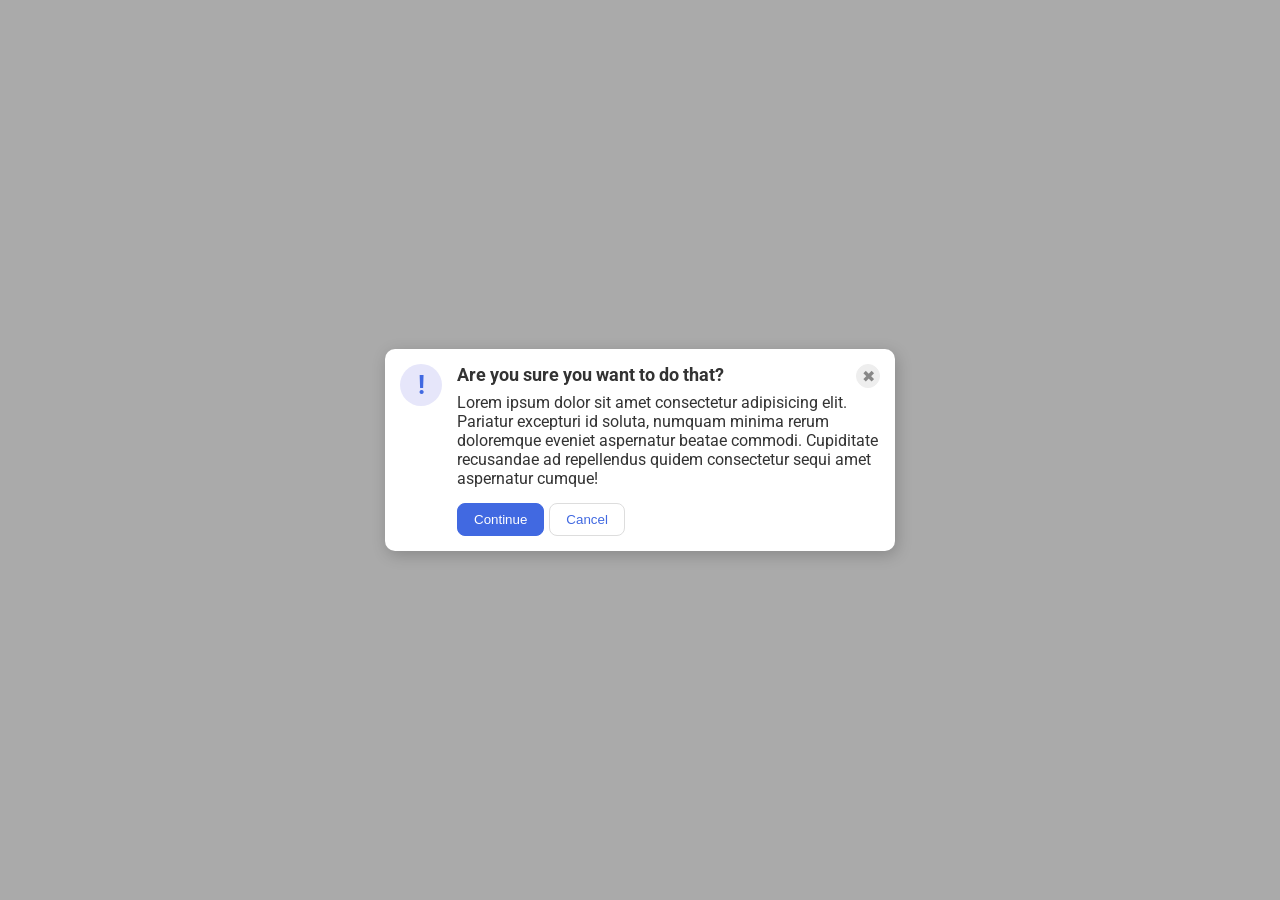
<file: foundations/flex/05-flex-modal/index.html>
<!DOCTYPE html>
<html lang="en">
  <head>
    <meta charset="UTF-8" />
    <meta http-equiv="X-UA-Compatible" content="IE=edge" />
    <meta name="viewport" content="width=device-width, initial-scale=1.0" />
    <link rel="stylesheet" href="style.css" />
    <title>Modal</title>
  </head>
  <body>
    <div class="modal">
      <div class="icon">!</div>
      <div class="modal-info">
        <div class="header">Are you sure you want to do that?</div>
        <button class="close-button">✖</button>
        <div class="text">
          Lorem ipsum dolor sit amet consectetur adipisicing elit. Pariatur
          excepturi id soluta, numquam minima rerum doloremque eveniet
          aspernatur beatae commodi. Cupiditate recusandae ad repellendus quidem
          consectetur sequi amet aspernatur cumque!
        </div>
        <button class="continue">Continue</button>
        <button class="cancel">Cancel</button>
      </div>
    </div>
  </body>
</html>
</file>
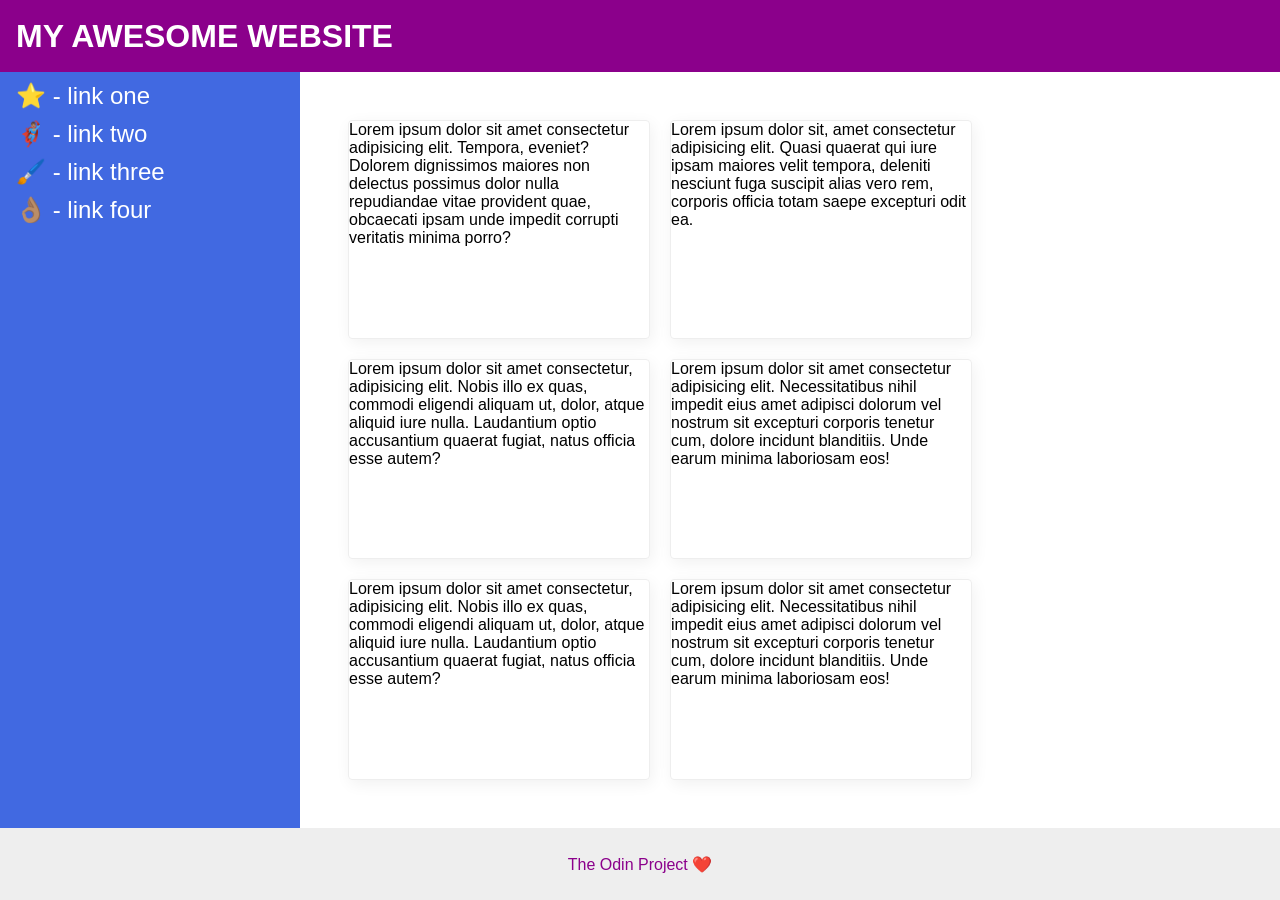
<file: foundations/flex/07-flex-layout-2/index.html>
<!DOCTYPE html>
<html lang="en">
  <head>
    <meta charset="UTF-8" />
    <meta http-equiv="X-UA-Compatible" content="IE=edge" />
    <meta name="viewport" content="width=device-width, initial-scale=1.0" />
    <title>The Holy Grail</title>
    <link rel="stylesheet" href="style.css" />
  </head>
  <body>
    <div class="header">MY AWESOME WEBSITE</div>
    <div class="content">
      <div class="sidebar">
        <ul>
          <li><a href="#">⭐ - link one</a></li>
          <li><a href="#">🦸🏽‍♂️ - link two</a></li>
          <li><a href="#">🖌️ - link three</a></li>
          <li><a href="#">👌🏽 - link four</a></li>
        </ul>
      </div>

      <div class="right-part">
        <div class="card">
          Lorem ipsum dolor sit amet consectetur adipisicing elit. Tempora,
          eveniet? Dolorem dignissimos maiores non delectus possimus dolor nulla
          repudiandae vitae provident quae, obcaecati ipsam unde impedit
          corrupti veritatis minima porro?
        </div>
        <div class="card">
          Lorem ipsum dolor sit, amet consectetur adipisicing elit. Quasi
          quaerat qui iure ipsam maiores velit tempora, deleniti nesciunt fuga
          suscipit alias vero rem, corporis officia totam saepe excepturi odit
          ea.
        </div>
        <div class="card">
          Lorem ipsum dolor sit amet consectetur, adipisicing elit. Nobis illo
          ex quas, commodi eligendi aliquam ut, dolor, atque aliquid iure nulla.
          Laudantium optio accusantium quaerat fugiat, natus officia esse autem?
        </div>
        <div class="card">
          Lorem ipsum dolor sit amet consectetur adipisicing elit.
          Necessitatibus nihil impedit eius amet adipisci dolorum vel nostrum
          sit excepturi corporis tenetur cum, dolore incidunt blanditiis. Unde
          earum minima laboriosam eos!
        </div>
        <div class="card">
          Lorem ipsum dolor sit amet consectetur, adipisicing elit. Nobis illo
          ex quas, commodi eligendi aliquam ut, dolor, atque aliquid iure nulla.
          Laudantium optio accusantium quaerat fugiat, natus officia esse autem?
        </div>
        <div class="card">
          Lorem ipsum dolor sit amet consectetur adipisicing elit.
          Necessitatibus nihil impedit eius amet adipisci dolorum vel nostrum
          sit excepturi corporis tenetur cum, dolore incidunt blanditiis. Unde
          earum minima laboriosam eos!
        </div>
      </div>
    </div>
    <div class="footer">The Odin Project ❤️</div>
  </body>
</html>
</file>
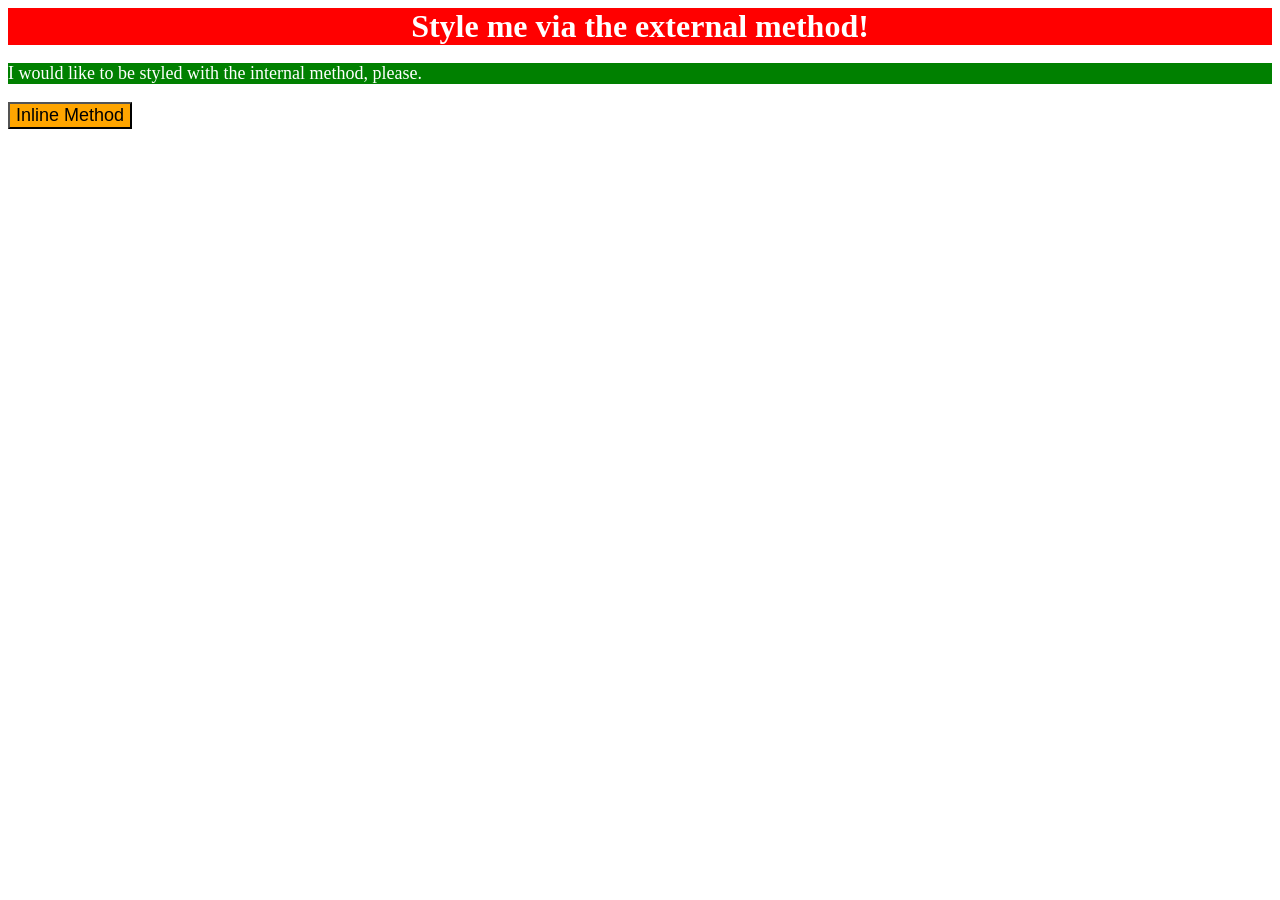
<file: foundations/intro-to-css/01-css-methods/index.html>
<!DOCTYPE html>
<html lang="en">
  <head>
    <meta charset="UTF-8">
    <meta http-equiv="X-UA-Compatible" content="IE=edge">
    <meta name="viewport" content="width=device-width, initial-scale=1.0">
    <link rel="stylesheet" href="styles.css">
    <style>
      p {
        background-color: green;
        color: white;
        font-size: 18px;
      }
    </style>
    <title>Methods for Adding CSS</title>
  </head>
  <body>
    <div>Style me via the external method!</div>
    <p>I would like to be styled with the internal method, please.</p>
    <button style="background-color: orange; font-size: 18px;">Inline Method</button>
  </body>
</html>
</file>
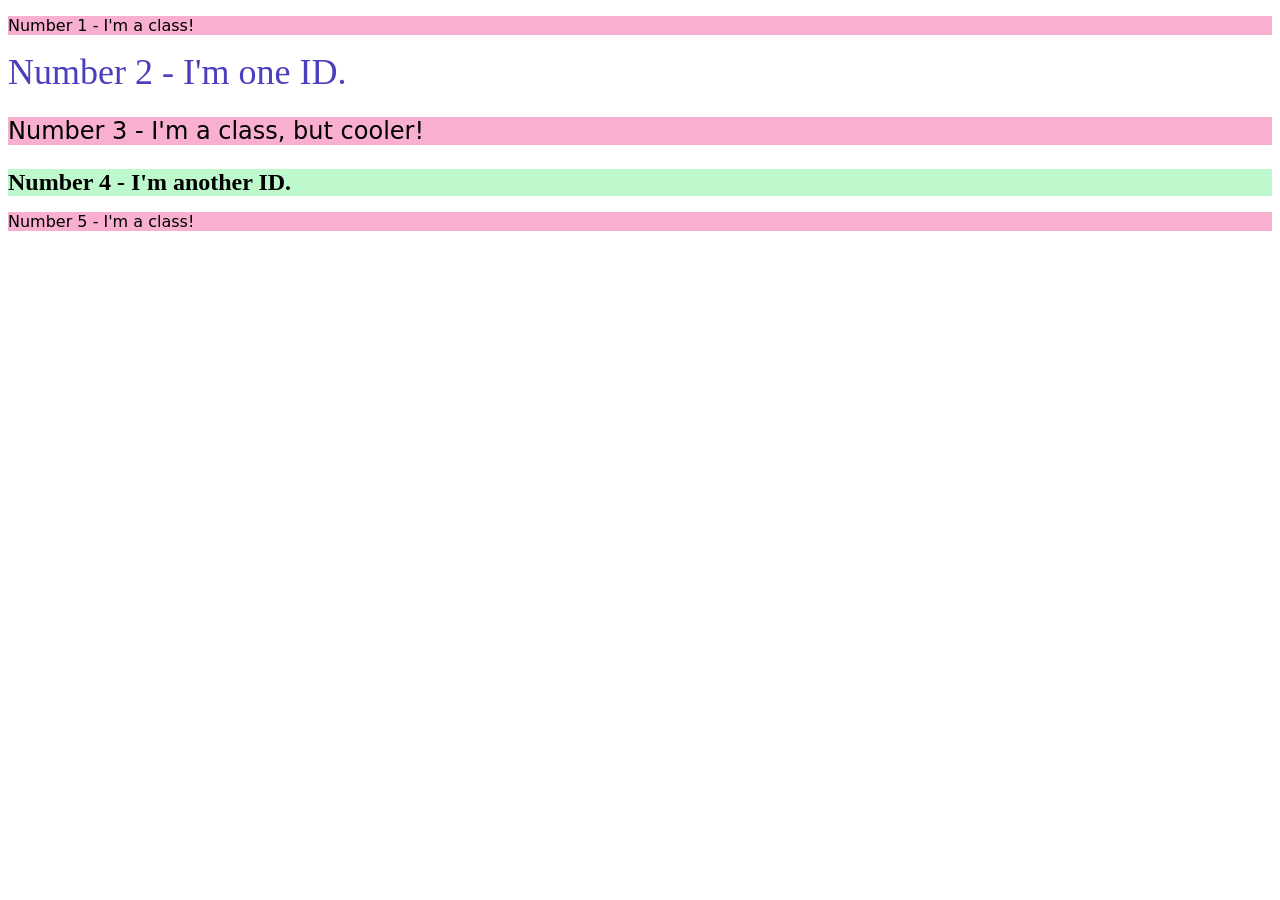
<file: foundations/intro-to-css/02-class-id-selectors/index.html>
<!DOCTYPE html>
<html lang="en">
  <head>
    <meta charset="UTF-8">
    <meta http-equiv="X-UA-Compatible" content="IE=edge">
    <meta name="viewport" content="width=device-width, initial-scale=1.0">
    <title>Class and ID Selectors</title>
    <link rel="stylesheet" href="style.css">
  </head>
  <body>
    <p class="odd">Number 1 - I'm a class!</p>
    <div id="number-two">Number 2 - I'm one ID.</div>
    <p class="odd third">Number 3 - I'm a class, but cooler!</p>
    <div id="number-four">Number 4 - I'm another ID.</div>
    <p class="odd">Number 5 - I'm a class!</p>
  </body>
</html>
</file>
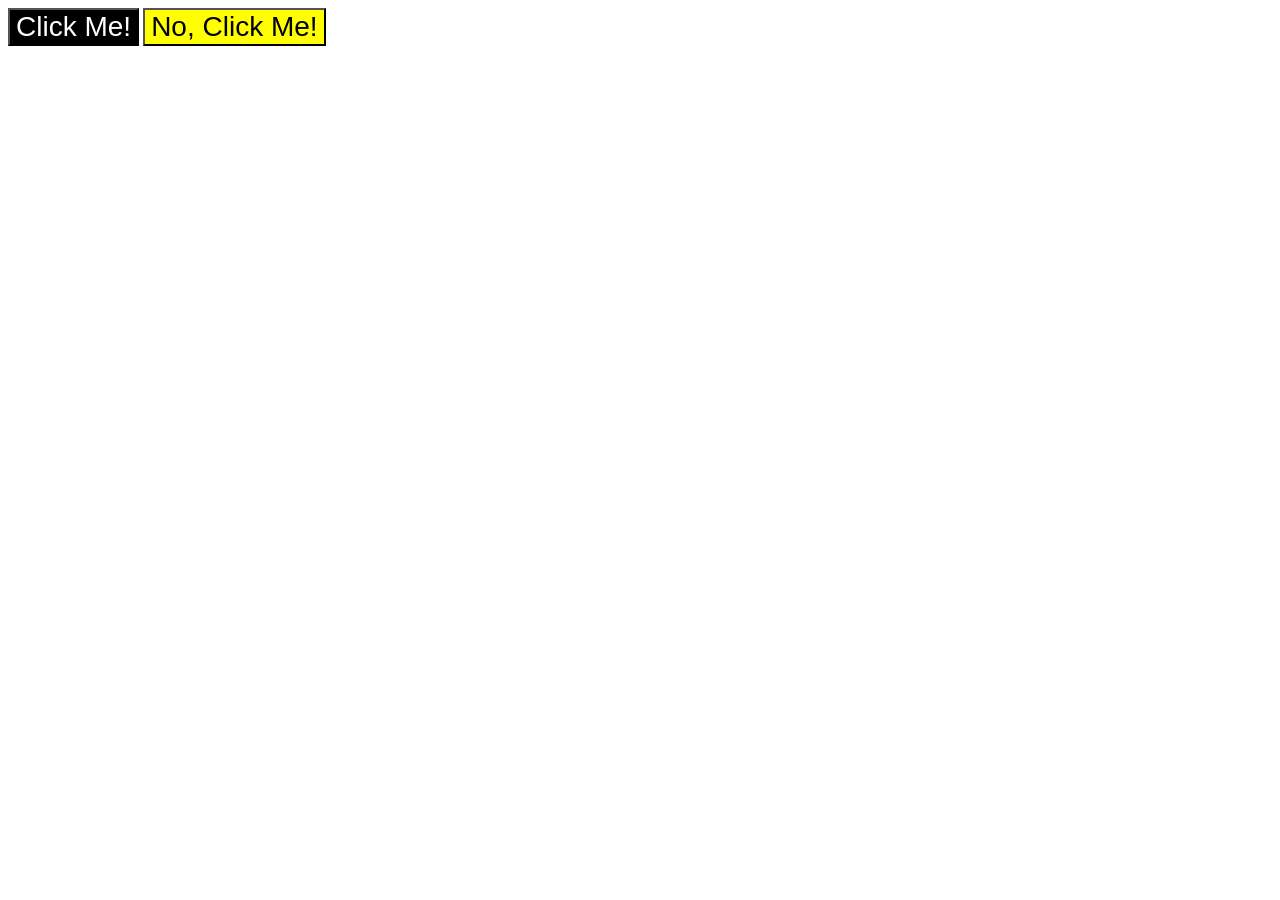
<file: foundations/intro-to-css/03-grouping-selectors/index.html>
<!DOCTYPE html>
<html lang="en">
  <head>
    <meta charset="UTF-8">
    <meta http-equiv="X-UA-Compatible" content="IE=edge">
    <meta name="viewport" content="width=device-width, initial-scale=1.0">
    <title>Grouping Selectors</title>
    <link rel="stylesheet" href="style.css">
  </head>
  <body>
    <button class="first-button">Click Me!</button>
    <button class="second-button">No, Click Me!</button>
  </body>
</html>
</file>
<file: foundations/flex/05-flex-modal/style.css>
@import url('https://fonts.googleapis.com/css2?family=Roboto:wght@400;700&display=swap');

html, body {
  height: 100%;
}

body {
  font-family: Roboto, sans-serif;
  margin: 0;
  background: #aaa;
  color: #333;
  /* I'll give you this one for free lol */
  display: flex;
  align-items: center;
  justify-content: center;
}

.modal {
  background: white;
  width: 480px;
  border-radius: 10px;
  box-shadow: 2px 4px 16px rgba(0,0,0,.2);
}

.icon {
  color: royalblue;
  font-size: 26px;
  font-weight: 700;
  background: lavender;
  width: 42px;
  height: 42px;
  border-radius: 50%;
  display: flex;
  align-items: center;
  justify-content: center;
}

.close-button {
  background: #eee;
  border-radius: 50%;
  color: #888;
  font-weight: 400;
  font-size: 16px;
  height: 24px;
  width: 24px;
  display: flex;
  align-items: center;
  justify-content: center;
  border: 1px solid #eee;
  padding: 0;
}

button {
  cursor: pointer;
  padding: 8px 16px;
  border-radius: 8px;
}

button.continue {
  background: royalblue;
  border: 1px solid royalblue;
  color: white;
}

button.cancel {
  background: white;
  border: 1px solid #ddd;
  color: royalblue;
}

/* SOLUTION */

.modal {
  display: flex;
  padding: 15px;
}

.icon {
  display: flex;
  flex-shrink: 0;
  margin-right: 15px;
}

.modal-info {
  display: flex;
  flex-wrap: wrap;
  gap: 5px;
}

.header {
  margin-right: auto;
  font-size: 18px;
  font-weight: bold;

}

.text {
  margin-bottom: 10px;
}
</file>
<file: foundations/flex/07-flex-layout-2/style.css>
body {
  font-family: -apple-system, BlinkMacSystemFont, 'Segoe UI', Roboto, Oxygen, Ubuntu, Cantarell, 'Open Sans', 'Helvetica Neue', sans-serif;
  margin: 0;
  min-height: 100vh;
}

.header {
  height: 72px;
  background: darkmagenta;
  color: white;
}

.footer {
  height: 72px;
  background: #eee;
  color: darkmagenta;
}

.sidebar {
  width: 300px;
  background: royalblue;
  box-sizing: border-box;
}

.card {
  border: 1px solid #eee;
  box-shadow: 2px 4px 16px rgba(0,0,0,.06);
  border-radius: 4px;
}

/* SOLUTION */

body {
  display: flex;
  flex-direction: column;
}

ul {
  list-style: none;
  margin: 0;
  padding: 0;
}

a {
  text-decoration: none;
  color: #fff;
  font-size: 24px;
}

.header {
  display: flex;
  align-items: center;
  font-size: 32px;
  font-weight: 900;
  padding-left: 16px;
}

.content {
  display: flex;
  align-items: stretch;
  flex-grow: 1;
}

.sidebar {
  display: flex;
  width: 300px;
  flex-shrink: 0;
  align-items: stretch;
}

.sidebar > ul > li {
  padding-left: 16px;
  padding-top: 10px;
}

.right-part {
  display: flex;
  padding: 48px;
  flex-wrap: wrap;
  gap: 20px;
}

.card {
  width: 300px;
}

.footer {
  display: flex;
  flex-shrink: 0;
  justify-content: center;
  align-items: center;
}
</file>
<file: foundations/intro-to-css/01-css-methods/styles.css>
div {
    background-color: red;
    color: white;
    font-size: 32px;
    font-weight: bold;
    text-align: center;
}
</file>
<file: foundations/intro-to-css/02-class-id-selectors/style.css>
.odd {
    background-color: #f8afd0;
    font-family: 'Verdana', 'DejaVu Sans', sans-serif;
}

.odd.third {
    font-size: 24px;
}

#number-two {
    color: #4c3fbe;
    font-size: 36px;
}

#number-four {
    background-color: #bef8cd;
    font-size: 24px;
    font-weight: bold;
}
</file>
<file: foundations/intro-to-css/03-grouping-selectors/style.css>
.first-button,
.second-button {
    font-size: 28px;
    font-family: Helvetica, 'Times New Roman', sans-serif;
}

.first-button {
    background-color: #000;
    color: #fff;
}

.second-button {
    background-color: #ff0;
}
</file>
